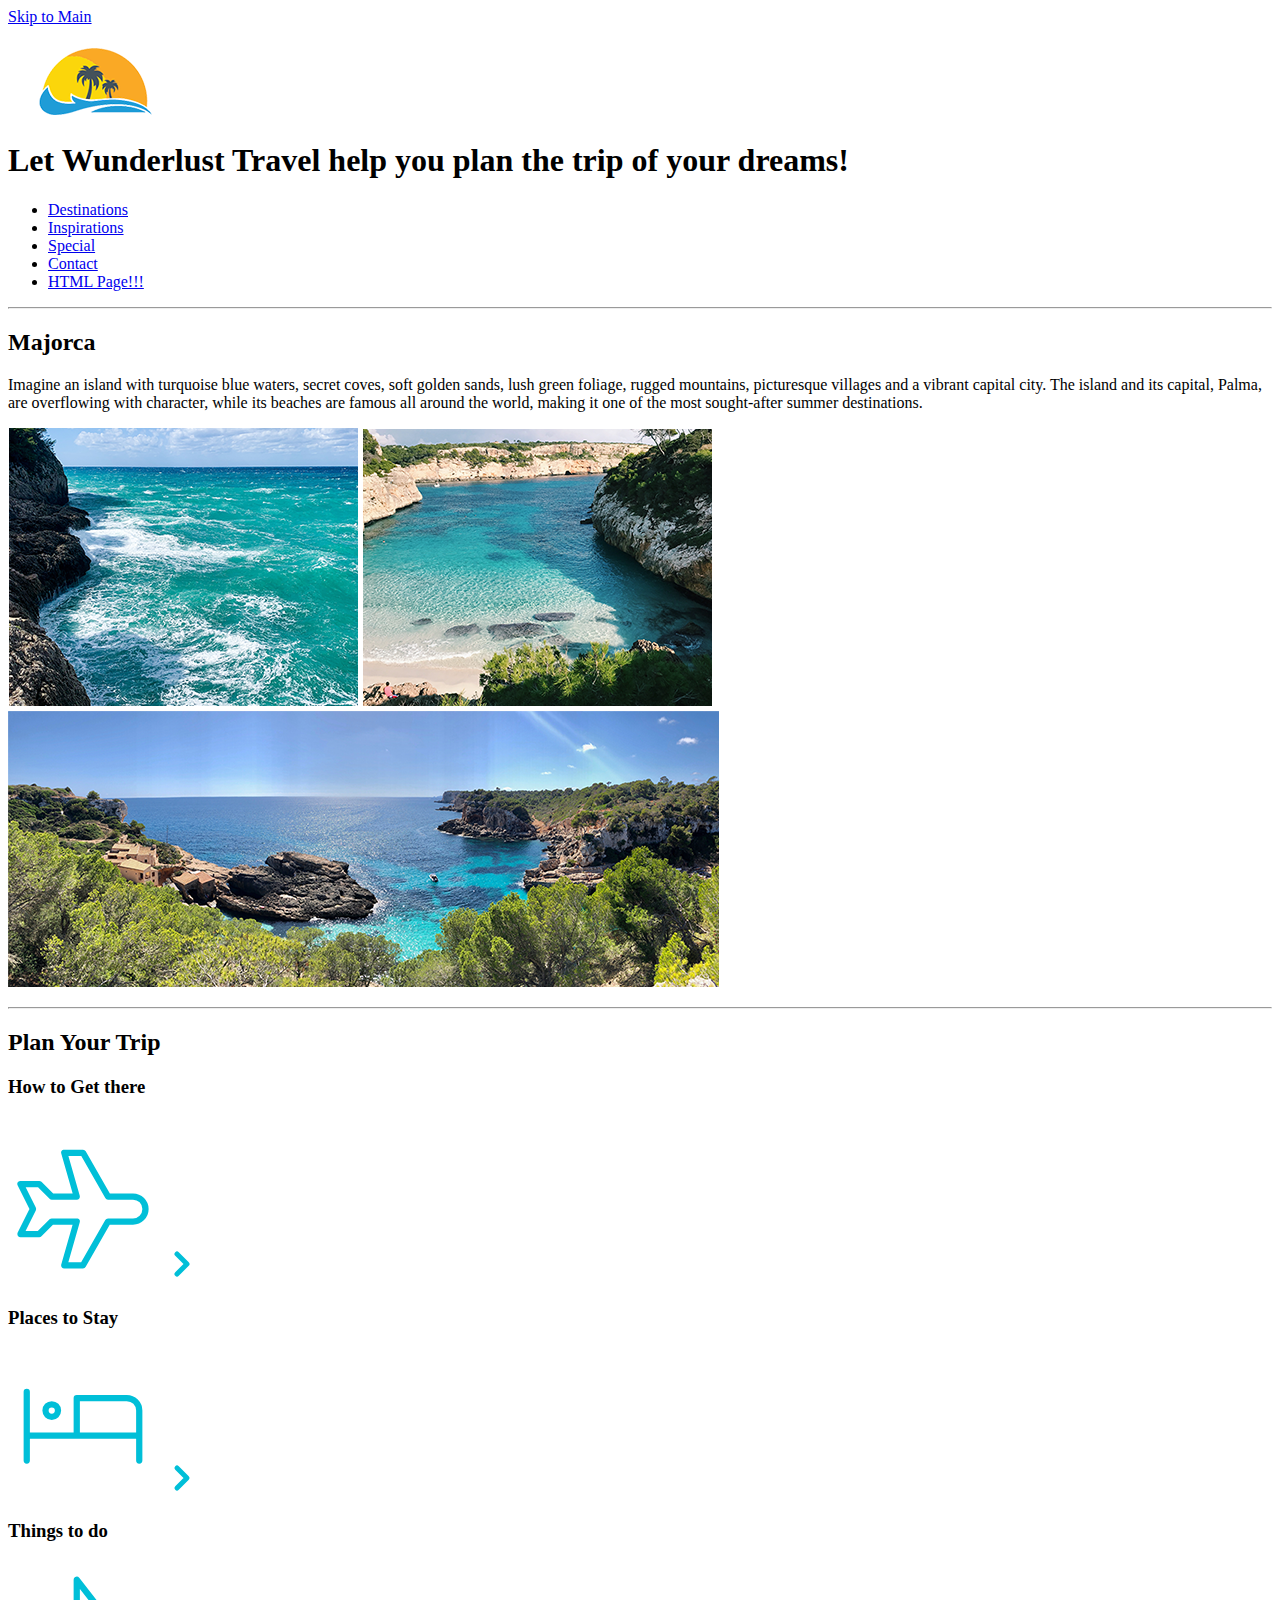
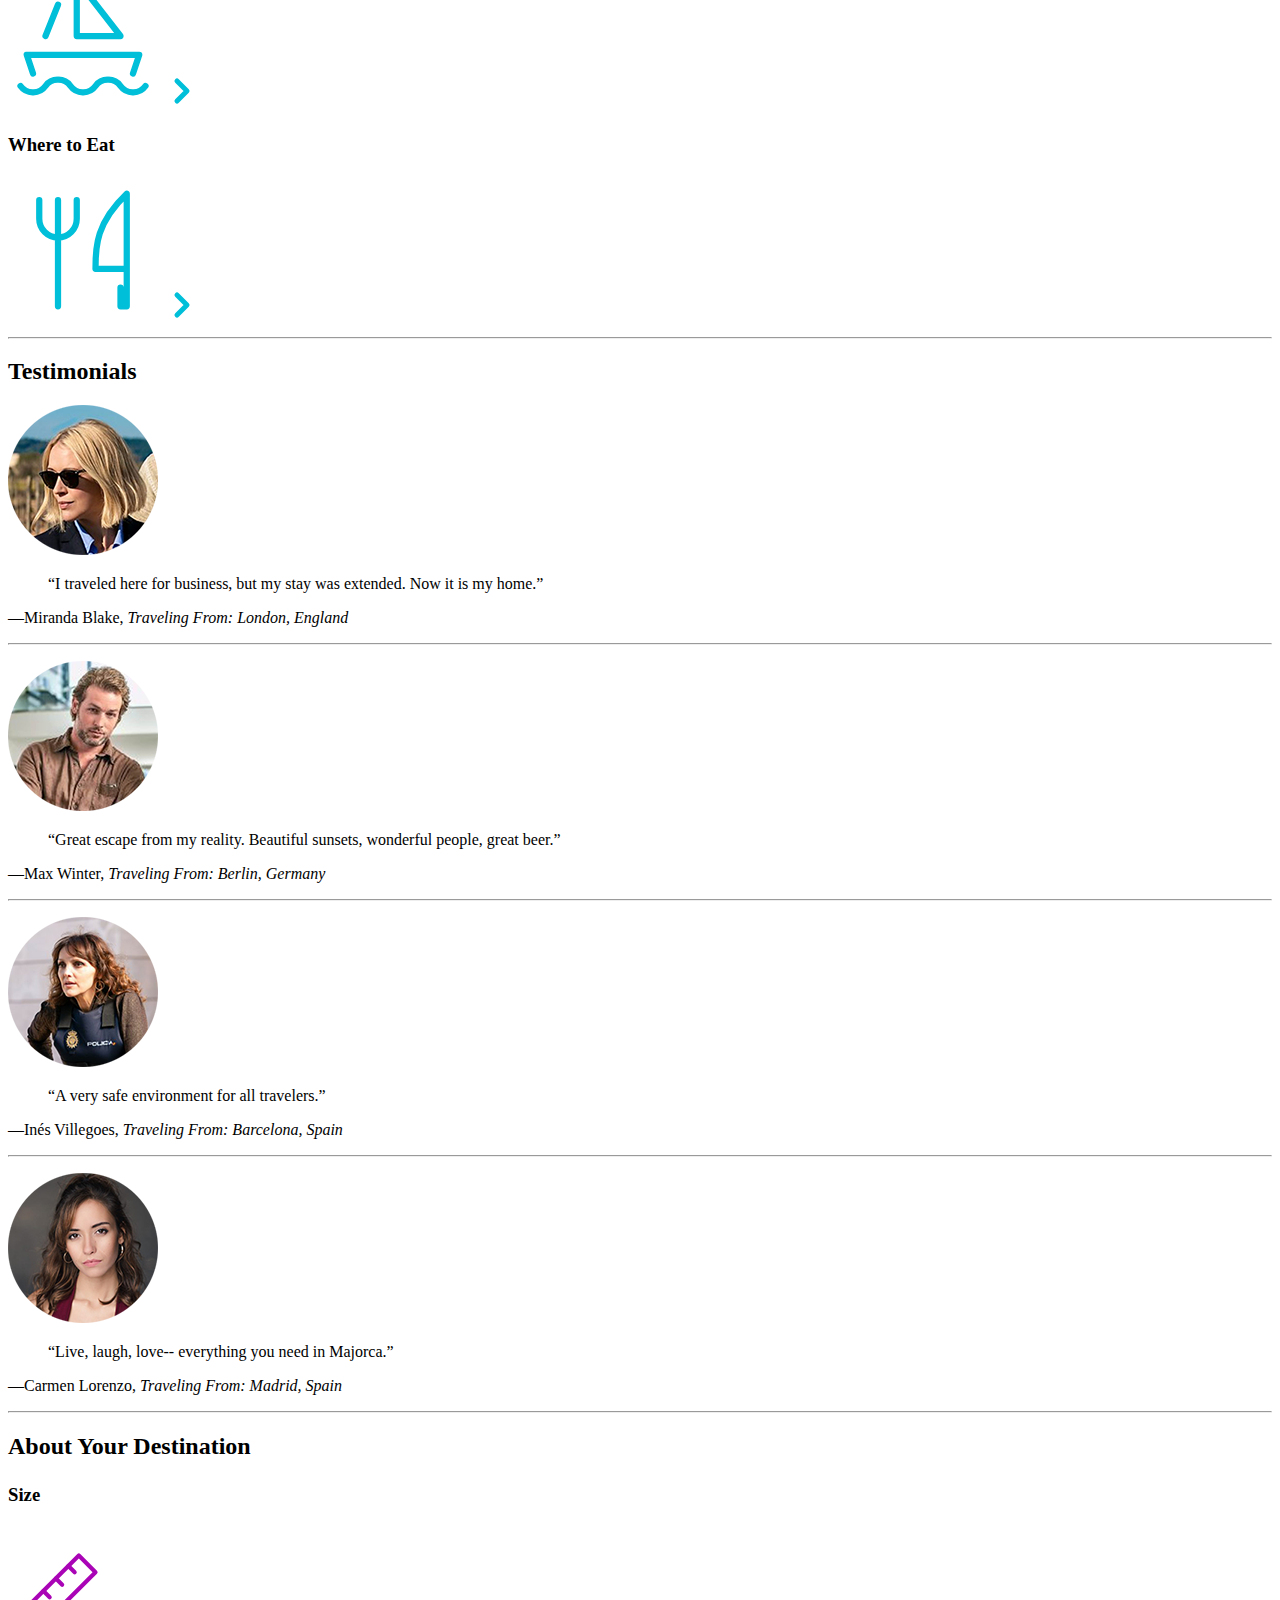
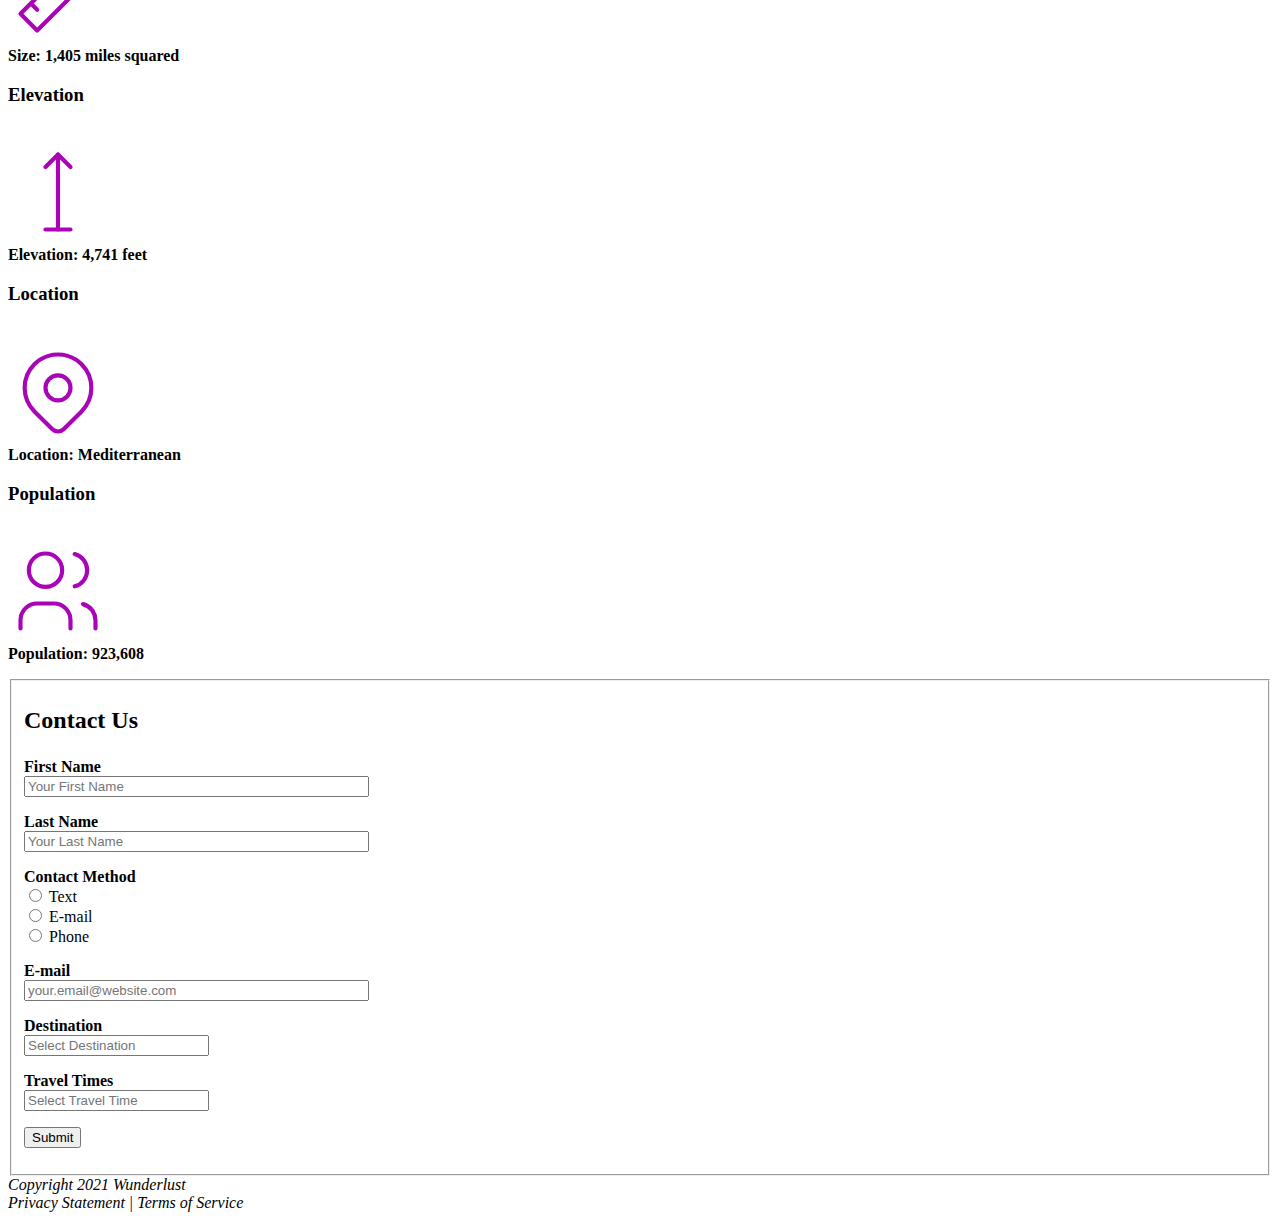
<file: index.html>
<!DOCTYPE html>
<head>
    <meta charset="utf-8">
    <meta name="viewport" content="width=device-width">
    <title>Wunderlust Travel </title>
    <html lang="en">
</head>
  <body>
    <a href="#maincontent">Skip to Main</a>
    <br>
    <p>
        <picture> 
            <source media="(max-width: 320px)" srcset="images/logo-S.png" />
            <source media="(min-width: 780px)" srcset="images/logo-M.png" />
            <source media="(min-width: 1024px)" srcset="images/logo-L.png" />
             <img src="images/logo-L.png" alt="Wunderlust logo" />
         </picture>
        </p>

    <div class="container">
      <h1>Let Wunderlust Travel help you plan the trip of your dreams!</h1>
   <nav class="menu">
       <ul>
       <li class "menu">
  <a href="#" class="menu">Destinations</a></li>
   <li class "menu"><a href="#">Inspirations</a></li>
   <li class "menu"><a href="#">Special</a></li>
   <li class "menu"><a href="#">Contact</a></li>
   <li><a href="wunderlust-majorca.html">HTML Page!!!</a></li>
    </ul>
  </nav>
      </div>
      <hr>
      <p>
  <main><main id="maincontent"></main><h2>Majorca</h2>
  Imagine an island with turquoise blue waters, secret coves, soft golden sands, lush green foliage, rugged mountains, picturesque villages and a vibrant capital city. The island and its capital, Palma, are overflowing with character, while its beaches are famous all around the world, making it one of the most sought-after summer destinations.
  <p>
    <picture> 
        <source media="(max-width: 320px)" srcset="images/majorca-waves-S.png" />
        <source media="(min-width: 780px)" srcset="images/majorca-waves-M.png" />
        <source media="(min-width: 1024px)" srcset="images/majorca-waves-L.png" />
        <img src="images/majorca-waves-L.png" alt="Waves in the ocean in Majorca, Spain" />
     </picture>
  
     <picture> 
        <source media="(max-width: 320px)" srcset="images/majorca-beach-S.png" />
        <source media="(min-width: 780px)" srcset="images/majorca-beach-M.png" />
        <source media="(min-width: 1024px)" srcset="images/majorca-beach-L.png" />
         <img src="images/majorca-beach-L.png" alt="A beach in Majorca, Spain" />
     </picture>

     <picture> 
        <source media="(max-width: 320px)" srcset="images/majorca-cove-S.png" />
        <source media="(min-width: 780px)" srcset="images/majorca-cove-M.png" />
        <source media="(min-width: 1024px)" srcset="images/majorca-cove-L.png" />
         <img src="images/majorca-cove-L.png" alt="An ocean cove in Majorca, Spain" />
     </picture>
    </P>
  <hr>
  <p>
    <article><h2>Plan Your Trip</h2>
    </p>
    <p>
      <h3>How to Get there</h3>
      <br>
 <svg xmlns="http://www.w3.org/2000/svg" class="icon icon-tabler icon-tabler-plane" width="150" height="150" viewBox="0 0 24 24" stroke-width="1" stroke="#00bfd8" fill="none" stroke-linecap="round" stroke-linejoin="round">
    <path stroke="none" d="M0 0h24v24H0z" fill="none"/>
    <path d="M16 10h4a2 2 0 0 1 0 4h-4l-4 7h-3l2 -7h-4l-2 2h-3l2 -4l-2 -4h3l2 2h4l-2 -7h3z" />
      </svg>
      <title>Search for flights</title><a href="#"><svg xmlns="http://www.w3.org/2000/svg" class="icon icon-tabler icon-tabler-chevron-right" width="40" height="40" viewBox="0 0 24 24" stroke-width="3" stroke="#00bfd8" fill="none" stroke-linecap="round" stroke-linejoin="round">
    <path stroke="none" d="M0 0h24v24H0z" fill="none"/>
    <polyline points="9 6 15 12 9 18" />
  </svg></a>
 <h3> Places to Stay</h3>
 <svg xmlns="http://www.w3.org/2000/svg" class="icon icon-tabler icon-tabler-bed" width="150" height="150" viewBox="0 0 24 24" stroke-width="1" stroke="#00bfd8" fill="none" stroke-linecap="round" stroke-linejoin="round">
    <path stroke="none" d="M0 0h24v24H0z" fill="none"/>
    <path d="M3 7v11m0 -4h18m0 4v-8a2 2 0 0 0 -2 -2h-8v6" />
    <circle cx="7" cy="10" r="1" />
  </svg></a>
  <title>Search for Hotels</title><a href="#"><svg xmlns="http://www.w3.org/2000/svg" class="icon icon-tabler icon-tabler-chevron-right" width="40" height="40" viewBox="0 0 24 24" stroke-width="3" stroke="#00bfd8" fill="none" stroke-linecap="round" stroke-linejoin="round">
    <path stroke="none" d="M0 0h24v24H0z" fill="none"/>
    <polyline points="9 6 15 12 9 18" />
  </svg></a>
<br>
  <h3>Things to do</h3>
  <svg xmlns="http://www.w3.org/2000/svg" class="icon icon-tabler icon-tabler-sailboat" width="150" height="150" viewBox="0 0 24 24" stroke-width="1" stroke="#00bfd8" fill="none" stroke-linecap="round" stroke-linejoin="round">
    <path stroke="none" d="M0 0h24v24H0z" fill="none"/>
    <path d="M2 20a2.4 2.4 0 0 0 2 1a2.4 2.4 0 0 0 2 -1a2.4 2.4 0 0 1 2 -1a2.4 2.4 0 0 1 2 1a2.4 2.4 0 0 0 2 1a2.4 2.4 0 0 0 2 -1a2.4 2.4 0 0 1 2 -1a2.4 2.4 0 0 1 2 1a2.4 2.4 0 0 0 2 1a2.4 2.4 0 0 0 2 -1" />
    <path d="M4 18l-1 -3h18l-1 3" />
    <path d="M11 12h7l-7 -9v9" />
    <line x1="8" y1="7" x2="6" y2="12" />
  </svg></a>
  
<title>Search for Activities</title><a href="#"><svg xmlns="http://www.w3.org/2000/svg" class="icon icon-tabler icon-tabler-chevron-right" width="40" height="40" viewBox="0 0 24 24" stroke-width="3" stroke="#00bfd8" fill="none" stroke-linecap="round" stroke-linejoin="round">
    <path stroke="none" d="M0 0h24v24H0z" fill="none"/>
    <polyline points="9 6 15 12 9 18" /></svg></a>
  </svg>
 <br> 
 <h3>Where to Eat</h3>
 <svg xmlns="http://www.w3.org/2000/svg" class="icon icon-tabler icon-tabler-tools-kitchen-2" width="150" height="150" viewBox="0 0 24 24" stroke-width="1" stroke="#00bfd8" fill="none" stroke-linecap="round" stroke-linejoin="round">
    <path stroke="none" d="M0 0h24v24H0z" fill="none"/>
    <path d="M19 3v12h-5c-.023 -3.681 .184 -7.406 5 -12zm0 12v6h-1v-3m-10 -14v17m-3 -17v3a3 3 0 1 0 6 0v-3" />
  </svg></a>
  <title>Search for Restaurants</title><a href="#"><svg xmlns="http://www.w3.org/2000/svg" class="icon icon-tabler icon-tabler-chevron-right" width="40" height="40" viewBox="0 0 24 24" stroke-width="3" stroke="#00bfd8" fill="none" stroke-linecap="round" stroke-linejoin="round">
    <path stroke="none" d="M0 0h24v24H0z" fill="none"/>
    <polyline points="9 6 15 12 9 18" />
  </svg></a>
</article>
  <hr>
  <p>
  <article> <h2>Testimonials</h2></p>
    <picture> 
        <source media="(max-width: 320px)" srcset="images/miranda-blake-S.png" />
        <source media="(min-width: 780px)" srcset="images/miranda-blake-M.png" />
        <source media="(min-width: 1024px)" srcset="images/miranda-blake-L.png" />
         <img src="images/miranda-blake-S.png" alt="Photo of Miranda Blake" />
         </picture>
         <br>
         <div>
    <blockquote>
      <p>“I traveled here for business, but my stay was extended. Now it is my home.”</p>
    </blockquote>
    <p>—Miranda Blake, <i>Traveling From: London, England</i></p>
  </div>
  </P>
<hr>
  <p>    
    <picture> 
    <source media="(max-width: 320px)" srcset="images/max-winter-S.png" />
    <source media="(min-width: 780px)" srcset="images/max-winter-M.png" />
    <source media="(min-width: 1024px)" srcset="images/max-winter-L.png" />
     <img src="images/max-winter-S.png" alt="Photo of Max Winter" />
     </picture>
  <div>
    <blockquote>
      <p>“Great escape from my reality. Beautiful sunsets, wonderful people, great beer.”</p>
    </blockquote>
    <p>—Max Winter, <i>Traveling From: Berlin, Germany</i></p>
  </div>
  </p>
  <hr>
  <p>
    <picture> 
        <source media="(max-width: 320px)" srcset="images/ines-villegoes-S.png" />
        <source media="(min-width: 780px)" srcset="images/ines-villegoes-M.png" />
        <source media="(min-width: 1024px)" srcset="images/ines-villegoes-L.png" />
         <img src="images/ines-villegoes-S.png" alt="Photo of Ines Villegoes" />
         </picture>
  <div>
    <blockquote>
      <p>“A very safe environment for all travelers.”</p>
    </blockquote>
    <p>—Inés Villegoes, <i>Traveling From: Barcelona, Spain</i></p>
  </div>
  </p>
<hr>
  <p>
    <picture> 
        <source media="(max-width: 320px)" srcset="images/carmen-lorenzo-S.png" />
        <source media="(min-width: 780px)" srcset="images/carmen-lorenzo-M.png" />
        <source media="(min-width: 1024px)" srcset="images/carmen-lorenzo-L.png" />
         <img src="images/carmen-lorenzo-S.png" alt="Photo of Carmen Lorenzo" />
         </picture>
  <div>
    <blockquote>
      <p>“Live, laugh, love-- everything you need in Majorca.”</p>
    </blockquote>
    <p>—Carmen Lorenzo, <i>Traveling From: Madrid, Spain</i></p>
  </div>
  </p></article>
  
  <hr>
  
  <p>
  <article><h2>About Your Destination</p></h2>

  <p><h3>Size</h3>
  <br>
  <svg xmlns="http://www.w3.org/2000/svg" class="icon icon-tabler icon-tabler-ruler-2" width="100" height="100" viewBox="0 0 24 24" stroke-width="1" stroke="#a905b6" fill="none" stroke-linecap="round" stroke-linejoin="round">
    <path stroke="none" d="M0 0h24v24H0z" fill="none"/>
    <path d="M17 3l4 4l-14 14l-4 -4z" />
    <path d="M16 7l-1.5 -1.5" />
    <path d="M13 10l-1.5 -1.5" />
    <path d="M10 13l-1.5 -1.5" />
    <path d="M7 16l-1.5 -1.5" />
    </svg>
  <br>
    <b>Size: 1,405 miles squared</b></p>
 
  <p><h3>Elevation</h3><br>
  <svg xmlns="http://www.w3.org/2000/svg" class="icon icon-tabler icon-tabler-arrow-top-bar" width="100" height="100" viewBox="0 0 24 24" stroke-width="1" stroke="#a905b6" fill="none" stroke-linecap="round" stroke-linejoin="round">
    <path stroke="none" d="M0 0h24v24H0z" fill="none"/>
    <line x1="12" y1="21" x2="12" y2="3" />
    <path d="M15 6l-3 -3l-3 3" />
    <line x1="9" y1="21" x2="15" y2="21" />
  </svg>
  <br>
    <b>Elevation: 4,741 feet</b></p>
 
  <p><h3>Location</h3><br>
  <svg xmlns="http://www.w3.org/2000/svg" class="icon icon-tabler icon-tabler-map-pin" width="100" height="100" viewBox="0 0 24 24" stroke-width="1" stroke="#a905b6" fill="none" stroke-linecap="round" stroke-linejoin="round">
    <path stroke="none" d="M0 0h24v24H0z" fill="none"/>
    <circle cx="12" cy="11" r="3" />
    <path d="M17.657 16.657l-4.243 4.243a2 2 0 0 1 -2.827 0l-4.244 -4.243a8 8 0 1 1 11.314 0z" />
  </svg>
    <br>
    <b>Location: Mediterranean</b></p> 

  <p><h3>Population</h3>
    <br>
  <svg xmlns="http://www.w3.org/2000/svg" class="icon icon-tabler icon-tabler-users" width="100" height="100" viewBox="0 0 24 24" stroke-width="1" stroke="#a905b6" fill="none" stroke-linecap="round" stroke-linejoin="round">
    <path stroke="none" d="M0 0h24v24H0z" fill="none"/>
    <circle cx="9" cy="7" r="4" />
    <path d="M3 21v-2a4 4 0 0 1 4 -4h4a4 4 0 0 1 4 4v2" />
    <path d="M16 3.13a4 4 0 0 1 0 7.75" />
    <path d="M21 21v-2a4 4 0 0 0 -3 -3.85" />
  </svg>
    <br>
    <b>Population: 923,608</b></p>
</article>
  
  <p>
  <fieldset><h2>Contact Us</p></h2>
  <form><label for="firstname" maxlength="40" size="40"><b>First Name</b></label><br>
               <input type="text" maxlength="40" size="40" placeholder="Your First Name" />
                   </div>         
  </p>
  <p><label for="lastname" maxlength="40" size="40"><b>Last Name</b></label><br>
               <input type="text" maxlength="40" size="40" placeholder="Your Last Name" />
  </div> </p>
  <label for="contact" maxlength="40" size="40"><b>Contact Method</b></label><br>
   <div>
   <input type="radio" id="texting" name="texting" value="t" />
    <label for="tel">Text</label>
     </div>
   <div>
   <input type="radio" id="Email" name="email" value="e" />
  <label for="email">E-mail</label>
    </div>
  <div>
   <input type="radio" id="phone" name="phone" value="p" />
  <label for="phone">Phone</label>
    </div>
  </p>
                 <p>
  <p><label for="email" maxlength="40" size="40"><b>E-mail</b></label><br>
               <input type="text" maxlength="40" size="40" placeholder="your.email@website.com" />
                   </div>         
  </p>
  <p><label for="traveldestinations"><b>Destination</b>
    </label>
    <br>
   <input id="traveldestination" name="traveldestination" type="text" list="cities" placeholder="Select Destination" />
   <datalist id="cities">
  <select>
  <option value="Barcelona"></option>
    <option value="Granada"></option>
    <option value="Ibiza"></option>
    <option value="Madrid"></option>
    <option value="Majorca"></option>
    <option value="Seville"></option>
    <option value="Tenerife"></option>
    <option value="Valencia"></option>
     </select>
           
               </p>
  <p>
    <label for="traveltimes"><b>Travel Times</b>
    </label>
    <br>
   <input id="traveltimes" name="traveltimes" type="text" list="seasons" placeholder="Select Travel Time" />
   <datalist id="seasons">
  <select>
  <option value="Fall">
    </option>
    <option value="Winter"></option>
    <option value="Spring"></option>
    <option value="Summer"></option>
    <option value="Flexible"></option>
     </select>   </form>    
               </p>
  <p><input type="submit" value="Submit" /></p>
    
  </fieldset></main>
  
  <footer><i>Copyright 2021 Wunderlust<br>
    Privacy Statement | Terms of Service</i></footer>
</file>
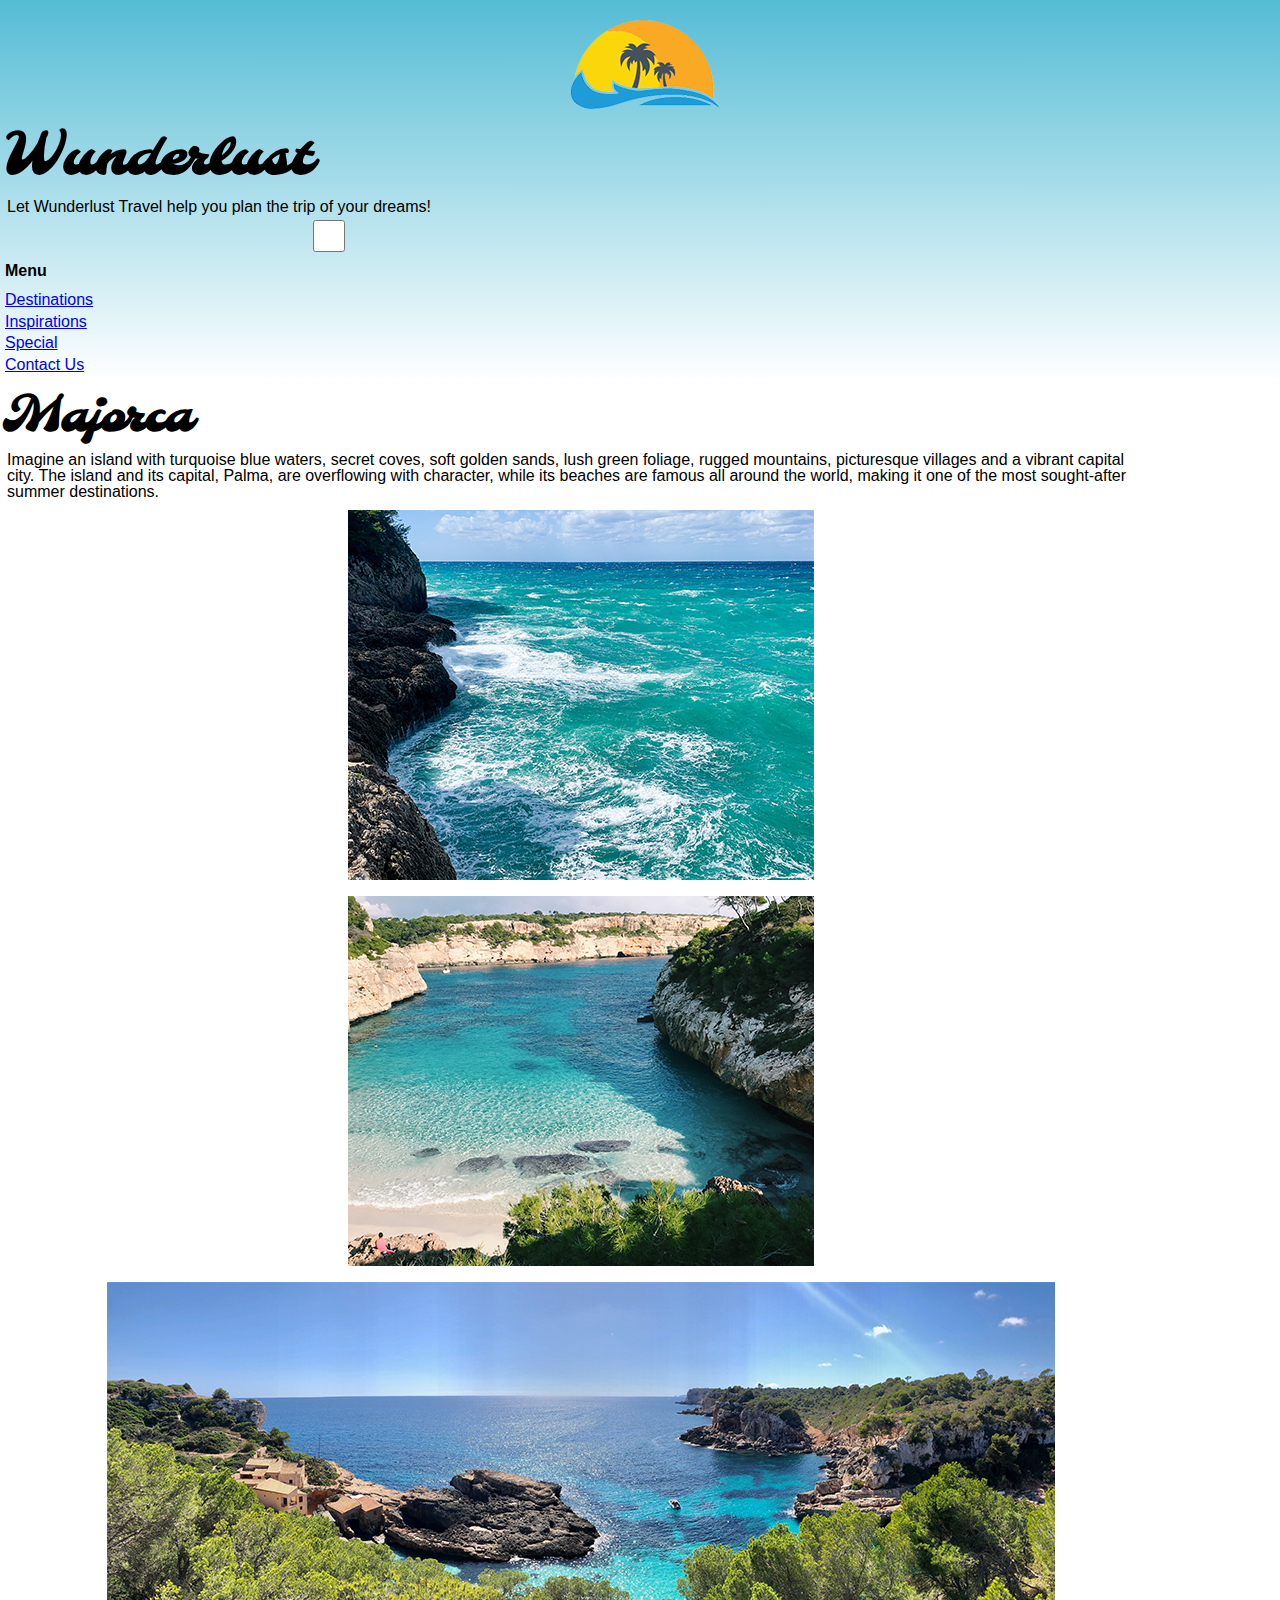
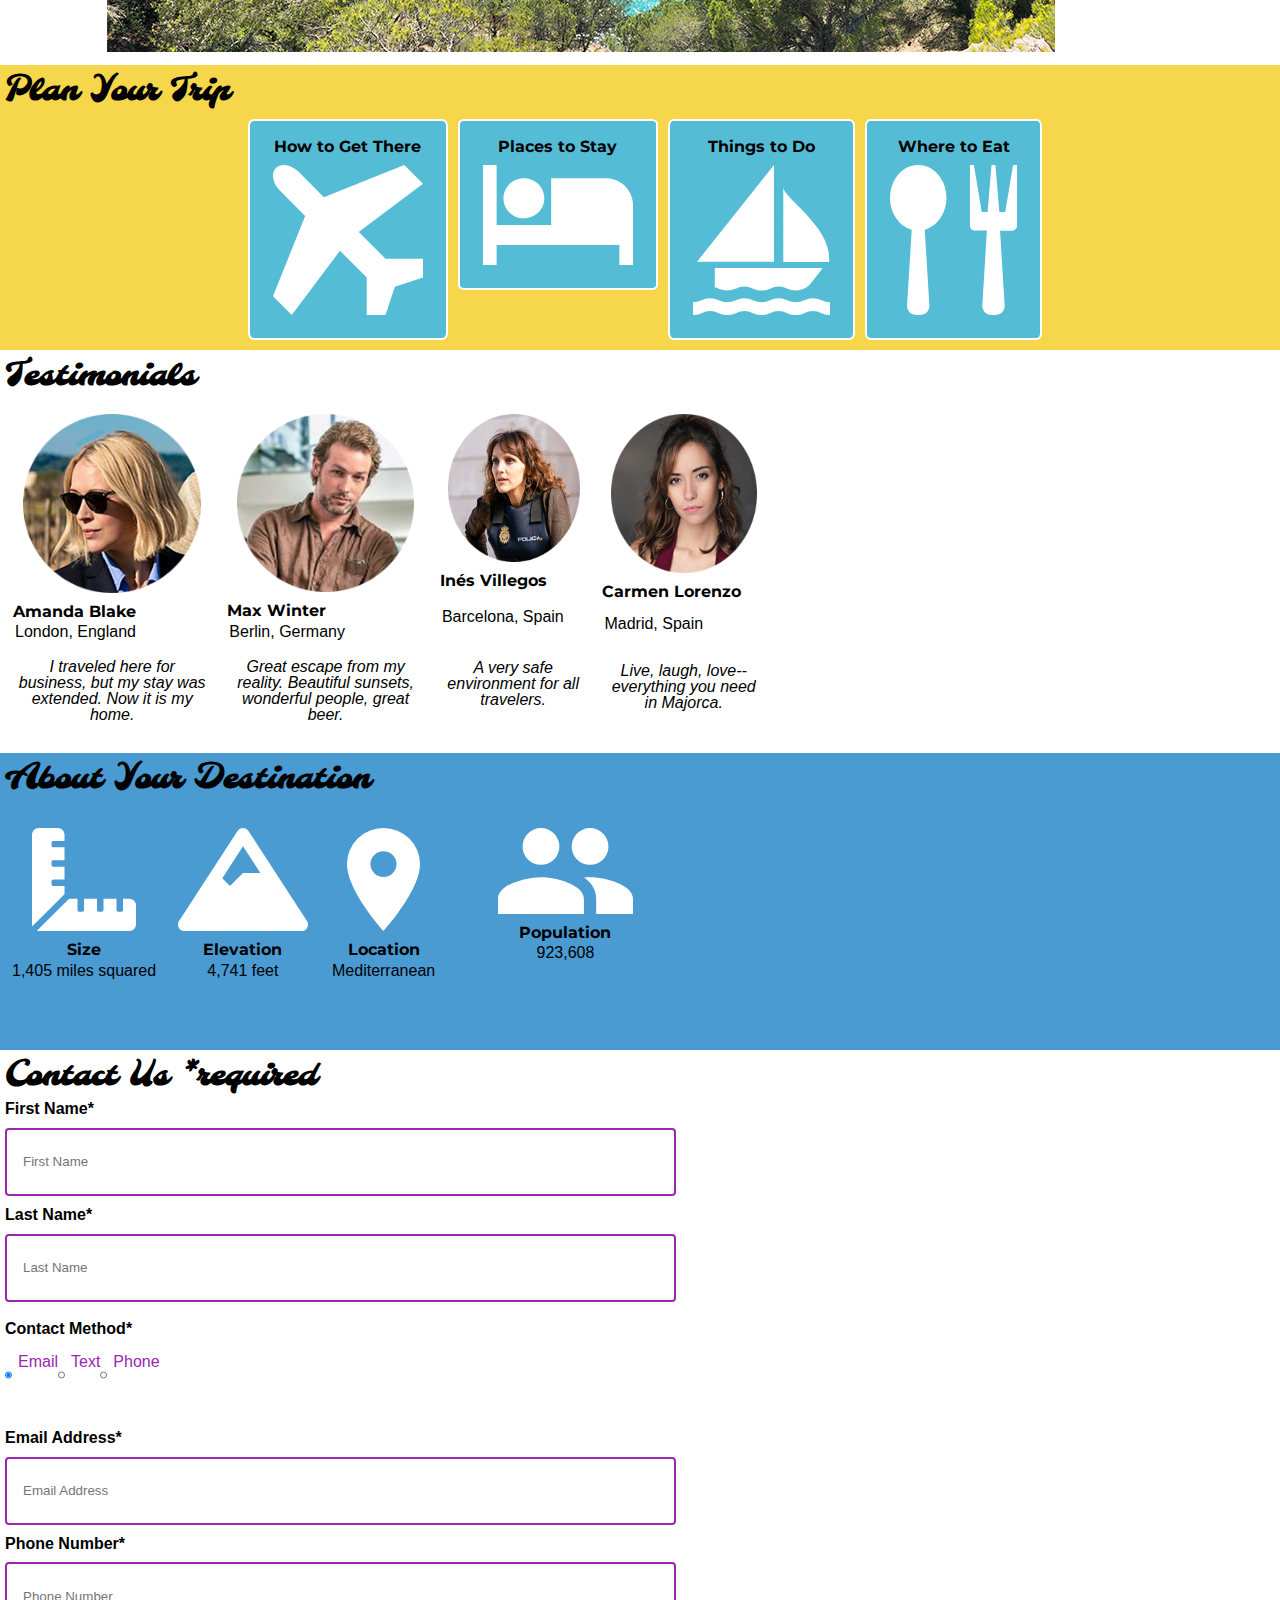
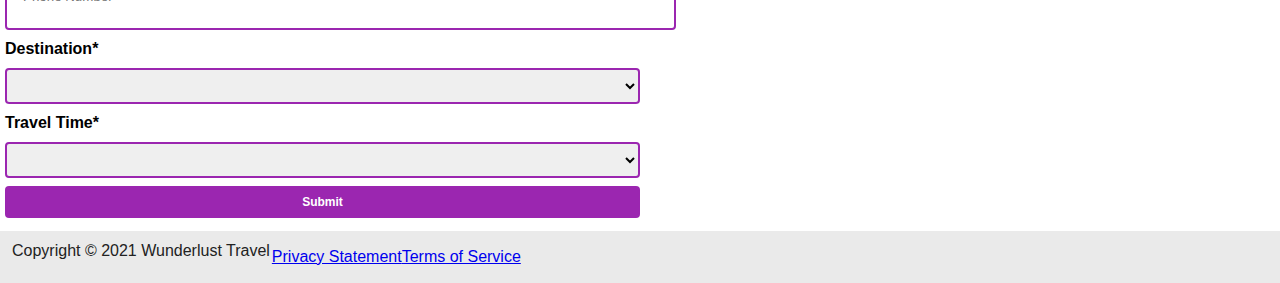
<file: wunderlust-majorca.html>
<!DOCTYPE html>
<html lang="en">
    <head>
        <meta charset="utf-8">
        <meta name="viewport" content="width=device-width, initial-scale=1">
        <meta name="author" content="Jessica Barnett, Christina Carrasquilla">
        <meta name="description" content="Let Wunderlust Travel take you to beautiful Majorca this year! Majorca is a beautiful island and offers beauty and fun to its visitors">
        <meta name="keywords" content="travel, majorca, beach, island, vacation, destination, getaway, restaurants in majorca, entertainment in majorca, testimonials from visitors">
        <title>Wunderlust Travel</title>
        <meta name="robots" content="index,follow">

        <!-- ~~~~~~~~~~ TWITTER CARD TAGS ~~~~~~~~~~ -->
        <meta name="twitter:card" content="summary_large_image">
        <meta name="twitter:site" content="@wunderlusttravel">
        <meta name="twitter:creator" content="@wunderlusttravel">
        <meta name="twitter:title" content="Wunderlust Travel: Majorca">
        <meta name="twitter:description" content="Let Wunderlust Travel take you to beautiful Majorca this year! Majorca is a beautiful island and offers beauty and fun to its visitors">
        <meta name="twitter:image" content="https://wunderlusttravel.com/images/majorca-cove.png">

        <!-- ~~~~~~~~~~ OPEN GRAPH META TAGS ~~~~~~~~~~ -->
        <meta property="og:title" content="See Majorca with Wunderlust Travel">
        <meta property="og:type" content="website">
        <meta property="og:image" content="https://wunderlusttravel.com/images/majorca-cove.png">
        <meta property="og:url" content="https://wunderlusttravel.com/majorca">
        <meta property="og:description" content="Let Wunderlust Travel take you to beautiful Majorca this year! Majorca is a beautiful island and offers beauty and fun to its visitors">
        <!-- ~~~~~~~~~~FAVICON ~~~~~~~~~~ -->
        <link rel="shortcut icon" href="images/favicon.png">

        <!-- ~~~~~~~~~~ GOOGLE FONTS ~~~~~~~~~~ -->
        <link rel="preconnect" href="https://fonts.googleapis.com">
        <link rel="preconnect" href="https://fonts.gstatic.com" crossorigin>
        <link href="https://fonts.googleapis.com/css2?family=Molle:ital@1&family=Montserrat:wght@400;600&display=swap" rel="stylesheet">
        <link href="styles.css" rel="stylesheet">
    </head>
    <body>
        <a id="skip" href="#main-content">Skip to Main Content</a>
        <!-- styling skip links: https://webaim.org/techniques/css/invisiblecontent/ -->
        <header>
            <a href="index.html" id="logo"><img src="images/logo.png" alt="The Wunderlust logo shows blue waves and the outline of two palm trees against an orange sun"></a>
            <h1>Wunderlust</h1>
			<p>Let Wunderlust Travel help you plan the trip of your dreams!</p>			
            <nav>
                <div id="menu-toggle">
                    <!-- responsive menu code from (with changes made to match mockups): https://css-tricks.com/three-css-alternatives-to-javascript-navigation/ -->
                    <h2 class="sr-only">Main Navigation</h2>
                    <!-- hidden but accessible headings from: https://webaim.org/techniques/css/invisiblecontent/ -->
                    <input name="toggle" id="toggle" type="checkbox">
                    <label for="toggle">Menu</label>
                    <ul>
                        <li class="active"><a href="#">Destinations</a></li>
                        <li><a href="#">Inspirations</a></li>
                        <li><a href="#">Special</a></li>
                        <li><a href="#">Contact Us</a></li>
                    </ul>
                </div>
            </nav>
        </header>
        <main id="main-content">
            <article>
                <div id="intro">  
                    <h2>Majorca</h2>
                    <p>Imagine an island with turquoise blue waters, secret coves, soft golden sands, lush green foliage, rugged mountains, picturesque villages and a vibrant capital city. The island and its capital, Palma, are overflowing with character, while its beaches are famous all around the world, making it one of the most sought-after summer destinations.</p>
                    <div id="img-grid">
                        <img src="images/majorca-waves.png" alt="Turquoise blue waters with white wave caps crashing against a rock cliff">
                        <img src="images/majorca-beach.png" alt="A calm cove with turquoise waters calmly lapping at a light sand beach">
                        <picture>
                            <source srcset="images/majorca-cove-small.png"
                                media="(max-width: 500px)">
                            <img src="images/majorca-cove.png" alt="Deep blue water leading to the horizon with the island and trees in the foreground">
                        </picture>
                    </div>
                </div>  
                <section id="plan">
                    <h3>Plan Your Trip</h3>
                    <div>
                        <section>
                            <h4>How to Get There</h4>
                            <a href="#" title="Search for flights">
                                <img src="images/get.svg" alt="airplane icon">
                            </a>
                        </section>      
                        <section>
                            <h4>Places to Stay</h4>
                            <a href="#" title="Search for hotels">
                                <img src="images/stay.svg" alt="bed icon">
                            </a>
                        </section>
                        <section>
                            <h4>Things to Do</h4>
                            <a href="#" title="Search for Activities">
                                <img src="images/do.svg" alt="sailboat icon">
                            </a>                     
                        </section>    
                        <section>
                            <h4>Where to Eat</h4>
                            <a href="#" title="Search for Restaurants">
                                <img src="images/eat.svg" alt="fork and spoon icon">                         
                            </a>
                        </section>
                    </div>   
                </section>
                <section id="testimonials">
                    <h3>Testimonials</h3>
                    <div>
                        <section>
                            <img src="images/miranda-blake.png" alt="Miranda Blake has a blonde bob and is wearing dark sunglasses">
                            <h4>Amanda Blake</h4>
                            <p>London, England</p>
                            <q>I traveled here for business, but my stay was extended. Now it is my home.</q>
                        </section>
                        <section>
                            <img src="images/max-winter.png" alt="Max Winter has dark blonde hair and a trimmed beard and mustache">
                            <h4>Max Winter</h4>
                            <p>Berlin, Germany</p>
                            <q>Great escape from my reality. Beautiful sunsets, wonderful people, great beer.</q>
                        </section>
                        <section>
                            <img src="images/ines-villegoes.png" alt="Ines Villegos has shoulder-length, wavy, brown hair and is wearing a brown sweater"> 
                            <h4>Inés Villegos</h4> 
                            <p>Barcelona, Spain</p>
                            <q>A very safe environment for all travelers.</q>
                        </section>
                        <section>
                            <img src="images/carmen-lorenzo.png" alt="Carmen Lorenzo has long, dark brown hair and is wearing gold hoop earrings">
                            <h4>Carmen Lorenzo</h4> 
                            <p>Madrid, Spain</p>
                            <q>Live, laugh, love-- everything you need in Majorca.</q>
                        </section>
                    </div>
                </section>
                <section id="about">
                    <h3>About Your Destination</h3>
                    <div>
                        <section>
                            <img src="images/size.svg" alt="ruler icon">
                            <h4>Size</h4> 
                            <p>1,405 miles squared</p>
                        </section>
                        <section>
                            <img src="images/elevation.svg" alt="mountain icon">
                            <h4>Elevation</h4> 
                            <p>4,741 feet</p>
                        </section>
                        <section>
                            <img src="images/location.svg" alt="location pin icon">
                            <h4>Location</h4> 
                            <p>Mediterranean</p>
                        </section>
                        <section>
                            <img src="images/population.svg" alt="people icon">
                            <h4>Population</h4>
                            <p>923,608</p>
                        </section>
                    </div>  
                </section>
                <section id="contact">
                    <h3>Contact Us <span class="form-required">*required</span></h3>
                    <form method="post" action="https://wp.zybooks.com/form-viewer.php">
                        <div id="names">
                            <label for="fName">First Name<span class="required">*</span></label>
                            <input type="text" name="fName" id="fName" autocomplete="given-name" placeholder="First Name" required>
                            <!-- custom input styles from https://moderncss.dev/custom-css-styles-for-form-inputs-and-textareas/ -->
                            <label for="lName">Last Name<span class="required">*</span></label>
                            <input type="text" name="lName" id="lName" autocomplete="family-name" placeholder="Last Name" required>
                        </div>
                        <div id="nums">
                            <fieldset>
                                <legend>Contact Method<span class="required">*</span></legend>
                                <!-- custom radio button styles from https://moderncss.dev/pure-css-custom-styled-radio-buttons/ -->
                                <label for="prefEmail">
                                    <span class="radio-input">
                                        <input type="radio" name="contactPref" id="prefEmail" required checked>
                                        <span class="radio-control"></span>
                                    </span>
                                    <span class="radio-label">Email</span>
                                </label>
                                <label for="prefText">
                                    <span class="radio-input">
                                        <input type="radio" name="contactPref" id="prefText">
                                        <span class="radio-control"></span>
                                    </span>
                                    <span class="radio-label">Text</span>
                                </label>
                                <label for="prefPhone">
                                    <span class="radio-input">
                                        <input type="radio" name="contactPref" id="prefPhone">
                                        <span class="radio-control"></span>
                                    </span>
                                    <span class="radio-label">Phone</span>
                                </label>
                            </fieldset>
                            <label for="email">Email Address<span class="required">*</span></label>
                            <input type="email" name="email" id="email" autocomplete="email" placeholder="Email Address" required>
                            <label for="phone">Phone Number<span class="required">*</span></label>
                            <input type="tel" name="phone" id="phone" autocomplete="tel" placeholder="Phone Number" required>
                        </div>
                        <div id="selects">
                            <!-- custom select styles from: https://moderncss.dev/custom-select-styles-with-pure-css/ -->
                            <label for="destination">Destination<span class="required">*</span></label>
                            <div class="custom-select">
                                <select name="destination" id="destination" required>
                                    <option value="" disabled selected>Choose an Option</option>
                                    <option value="barcelona">Barcelona</option>
                                    <option value="granada">Granada</option>
                                    <option value="ibiza">Ibiza</option>
                                    <option value="madrid">Madrid</option>
                                    <option value="majora">Majora</option>
                                    <option value="seville">Seville</option>
                                    <option value="tenerife">Tenerife</option>
                                    <option value="valencia">Valencia</option>
                                </select>
                                <span class="focus"></span>
                            </div>  
                            <label for="travelTime">Travel Time<span class="required">*</span></label>
                            <div class="custom-select">
                                <select name="travelTime" id="travelTime" required>
                                    <option value="" disabled selected>Choose an Option</option>
                                    <option value="fall">Fall</option>
                                    <option value="winter">Winter</option>
                                    <option value="spring">Spring</option>
                                    <option value="summer">Summer</option>
                                    <option value="flexible">Flexible</option>
                                </select>
                                <span class="focus"></span>
                            </div> 
                            <input type="submit" name="mySubmit" id="mySubmit" value="Submit">
                        </div>
                    </form>
                </section>
            </article>
        </main>
        <footer>
            <p>Copyright &copy; 2021 Wunderlust Travel</p>
            <a href="#">Privacy Statement</a>
            <a href="#">Terms of Service</a>
        </footer>
    </body>
</html>
</file>
<file: styles.css>
/* Doralee Mendez */

/* http://meyerweb.com/eric/tools/css/reset/ 
   v2.0 | 20110126
   License: none (public domain)
*/

html, body, div, span, applet, object, iframe,
h1, h2, h3, h4, h5, h6, p, blockquote, pre,
a, abbr, acronym, address, big, cite, code,
del, dfn, em, img, ins, kbd, q, s, samp,
small, strike, strong, sub, sup, tt, var,
b, u, i, center,
dl, dt, dd, ol, ul, li,
fieldset, form, label, legend,
table, caption, tbody, tfoot, thead, tr, th, td,
article, aside, canvas, details, embed, 
figure, figcaption, footer, header, hgroup, 
menu, nav, output, ruby, section, summary,
time, mark, audio, video {
	margin: 0;
	padding: 0;
	border: 0;
	font-size: 100%;
	font: inherit;
	vertical-align: baseline;
}
/* HTML5 display-role reset for older browsers */
article, aside, details, figcaption, figure, 
footer, header, hgroup, menu, nav, section {
	display: block;
}
body {
	line-height: 1;
}
ol, ul {
	list-style: none;
}
blockquote, q {
	quotes: none;
}
blockquote:before, blockquote:after,
q:before, q:after {
	content: '';
	content: none;
}
table {
	border-collapse: collapse;
	border-spacing: 0;
}


@import url('https://fonts.googleapis.com/css2?family=Montserrat:ital,wght@0,100..900;1,100..900&display=swap');

@import url('https://fonts.googleapis.com/css2?family=Molle&family=Montserrat:ital,wght@0,100..900;1,100..900&display=swap');

:root {
	--light-blue: #55bcd5;
	--white: #fff;
	--dark-gray: #222222;
	--medium-blue: #499BD2;
	--purple: #9B26B0;
	--yellow: #F6D64A;
  --light-gray: #EAEAEA;
	font-size: 16px;
	font-family: "Montseratt", "Molle", sans-serif;
  box-sizing: border-box;
	
}

.sr-only{
	position: absolute;
	left: -10000px;
	top: auto;
	width: 1px;
	height: 1px;
	overflow: hidden;
}

/*------SKIP LINK STYLES-----*/

#skip{
  position: absolute;
  left: -10000px;
  top: auto;
  overflow: hidden;
}
 
#skip:focus{
  position: static;
  width: auto;
  height: auto;
}

body {
  line-height: 1.35;
  box-sizing: border-box;
  font-family: sans-serif;
}


/*----- MAIN STYLES -----*/
main{
	width: 100%;
  }

q {
	font-style: italic;
	font-weight: normal;
	padding: 1px;
	font-size: 1rem;
	display: block;
	margin: 1rem 0;
	line-height: 1;
}

p {
	font-weight: normal;
	padding: 2px;
	font-size: 1rem;
	display: block;
	line-height: 1;
}

/*-----HEADER STYLES-----*/

header{
	width: 100%;
	padding: 5px;
  background-image: linear-gradient(#55bcd5, #fff);
}

.logo{
	padding: 1;
}
  
/*-----HEADING STYLES-----*/
  
  h1, h2, h3 {
	font-weight: bold;
	font-family: "Molle", sans-serif;
  text-align: left;
  padding; 2;
}

h1{
	font-size: 3.5rem;
}

h2{
	font-size: 3rem;
}

h3{
	font-size: 2rem;
}

h4{
	font-size: 1rem;
	font-family: "Montserrat", sans-serif;
	font-weight: bold;
  text-align: center;
}

 /* ----- SECTION STYLES ----- */

#intro{
	width: 90%;
  text-align: left;
  padding: 5px;
}

section {
	padding:5px;
  }


#plan{
	display:block;
	width: 100%;
  text-align: center;
  font-size: 12px;
  background-color: var(--yellow);
}


#testimonials{
	width: 60%;
  text-align: center;
  font-size: 12px;
}

img {
	display: block;
	margin-left: auto;
	margin-right: auto;
	padding: 8px;
  }

#about{
display: block;
width: 100%;
text-align: center;
font-size: 12px;
background-color: var(--medium-blue);
}

label{
	display: block;
	margin-bottom: 0.5rem;
	font-weight: bold;
}

input[type=email] {
	border: 2px solid var(--purple);
	border-radius: 4px;
	width: 50%%;
	margin-bottom: .5rem;
	padding: 1rem;
	height: 2rem;
  }

  input[type=text] {
	border: 2px solid var(--purple);
	border-radius: 4px;
	width: 50%;
	margin-bottom: .5rem;
	padding: 1rem;
	height: 2rem;
  }

  input[type=tel] {
	border: 2px solid var(--purple);
	border-radius: 4px;
	width: 50%;
	margin-bottom: .5rem;
	padding: 1rem;
	height: 2rem;
  }

  input, select{
	display: block;
	width: 50%;
	margin-bottom: .5rem;
	padding: 1rem;
	height: 2rem;
	border: 2px solid var(--purple);
	border-radius: 4px;
}

fieldset{
	display: flex;
	flex-wrap: no-wrap;
	margin: 1rem auto;
}


legend{
	font-weight: bold;
	flex-grow: 1;
}

fieldset label, fieldset input{
	display: inline-block;
	margin: 0.75rem 0;
	color: var(--purple);
	font-weight: normal;
}

fieldset label{
	display: flex;
	flex-wrap: no-wrap;
  color: var(--purple);
}

fieldset input{
	height: 1.5rem;
	display: flex;
	flex-wrap: no-wrap;
  color: var(--purple);
}


input[type=submit]{
	display: inline-block;
	color: white;
	font-weight: bold;
	font-size: .75rem;
	background-color: var(--purple);
	padding: 0.5rem;
	border: none;
	width: 50%;
}
  /* ----- NAVIGATION STYLES ----- */



 /* -----MOBILE STYLES----- */

@media screen and (min-width:428px){
	
	img {
		max-width: 90%;
		height: 90;
		display:flex;
	}

	#plan div {
		flex-flow: column;
        width: 100%;
        justify-content: center;
        align-items: stretch;
    
    }   
        #plan section {
			align-content: flex-start;
            flex-flow:column wrap;
            background-color: var(--light-blue);
            padding: 7px;
            border: 2px solid white;
            border-radius: 3%;
            height: 80%;
			max-width: 300px;
			margin: 5px;
        }
        
        #plan img{
            width: auto;
            max-height: 150px;
            max-width: 150px;
        }

	
		#about div {
			display:flex;
			flex-direction: row wrap;
			width: 50%;
			justify-content: center;
	
		
		}	
			#about section {
				margin: 13px auto;
				padding: 5px;
				width: 50%;
				display:flex;
				flex-flow: column wrap;
				align-content: flex-start;
			}
			
			#about img{
				width: auto;
				max-height: 50%;
			}
		
	
			#testimonials section {
				display: flex;
				flex-flow: column wrap;
				flex-direction: column;
				padding: 8px;
			  }


	#menuToggle {
		display: block;
		position: relative;
		top: 50px;
		left: 50px;  
		z-index: 1;  
		-webkit-user-select: none;
		-moz-user-select: none;
		 -ms-user-select: none;
			 user-select: none;
	  }
	  
	  #menuToggle a {
		text-decoration: none;
		color: #232323;
		-webkit-transition: color 0.3s ease;
		-o-transition: color 0.3s ease;
		transition: color 0.3s ease;
	  }
	  
	  #menuToggle a:hover {
		color: #4f7794;
	  }
	  
	  
	  /* The hamburger button hidden inside an input element */
	  #menuToggle input {
		display: block;
		width: 30px;
		height: 30px;
		position: absolute;
		top: -7px;
		left: -5px;  
		padding: 0;
		cursor: pointer;  
		opacity: 0; /* hide this */
		z-index: 2; /* and place it over the hamburger */  
		-webkit-touch-callout: none;
	  }
	    /* 
	  #menuToggle label {
		position: relative;
		display: block;
		width: 30px;
		height: 30px;
	  }
	  #menuToggle label span {
		display: none;
	  }
	  
	  /*
	   * Hamburger
	   */
	  #menuToggle label {
		display: block;
		width: 30px;
		height: 2px;
		margin-bottom: 6px;
		position: relative;
		background: #cdcdcd;
		border-radius: 3px;  
		z-index: 1;  
		-webkit-transform-origin: 4px 0px;  
			-ms-transform-origin: 4px 0px;  
				transform-origin: 4px 0px;
		-webkit-transition: all 0.3s ease;
		-o-transition: all 0.3s ease;
		transition: all 0.3s ease;
	  }
	  
	  #menuToggle label div:first-child {
		-webkit-transform-origin: 0% 100%;
			-ms-transform-origin: 0% 100%;
				transform-origin: 0% 100%;
	  }
	  
	  #menuToggle label div:nth-child(2) {
		  -webkit-transform-origin: 0% 0%;
			-ms-transform-origin: 0% 0%;
				transform-origin: 0% 0%;
	  }
	  
	  /* 
	   * Change the color of the hamburger when toggled
	   */
	  #menuToggle input:checked + label div {
		background: #232323;
	  }
	  
	  /*
	   * Use absolute positioning to place the menu off-screen
	   */
	  #menuToggle ul {
		position: absolute;
		width: 300px;
		margin: -100px 0 0 -50px;
		padding: 50px;
		padding-top: 125px;
		background: #ededed;
		list-style-type: none;
		/* Hide the menu off-screen to the left */
		left: -100%;
		-webkit-transition: left 0.3s ease;
		-o-transition: left 0.3s ease;
		transition: left 0.3s ease; 
	  }
	  
	  #menu li {
		padding: 10px 0;
		font-size: 22px;
	  }
	  
	  /*
	   * Slide the menu in from left when the input is checked
	   */
	  #menuToggle input:checked ~ ul {
		left: 0;
	  }
	}
/* -----TABLET STYLES-----*/
@media screen and (min-width:768px){

	img {
		max-width: auto;
		height: auto;
		display: flex;
	}

	#plan div {
		width: 100%;
		justify-content: center;
     display: flex;
	 flex-wrap: wrap;
	 flex-flow: row;
    }   
        #plan section {
			background-color: var(--light-blue);
            padding: 15px;
            border: 2px solid white;
            border-radius: 3%;
			justify-content: space-evenly;
			margin: 5px;
			
        }
        
        #plan img{
            width: auto;
            max-height: 150px;
            max-width: 150px;
        }

	
		#about div {
			display:flex;
			flex-direction: row wrap;
			width: 50%;
			justify-content: center;
	
		
		}	
			#about section {
				margin: 13px auto;
				padding: 5px;
				width: 50%;
				display:flex;
				flex-flow: column wrap;
				align-content: flex-start;
			}
			
			#about img{
				width: auto;
				max-height: 50%;
			}
		

			#testimonials div {
				display: flex;
				flex-wrap: wrap;
				flex-flow: row;
			}
	
			#testimonials section {
				display: flex;
				flex-flow: row wrap;
				flex-direction: row;
				padding: 8px;
			  }

	
}
 
/* -----LARGE SCREEN STYLES-----*/
@media screen and (min-width:1920px){
	
	img {
		max-width: auto;
		height: auto;
		display: flex;
	}

	#plan div {
		width: 100%;
     display: flex;
	 flex-flow: row;
	 align-items: stretch;
    }   
       
	#plan section {
			background-color: var(--light-blue);
            border: 2px solid white;
            border-radius: 3%;
			width:
			
        }
        
        #plan img{
            width: 100%;
            max-height:100px;
            max-width: 100px;
        }

	
		#about div {
			display:flex;
			flex-direction: row wrap;
			width: 50%;
			justify-content: center;
	
		
		}	
			#about section {
				margin: 13px auto;
				padding: 5px;
				width: 50%;
				display:flex;
				flex-flow: column wrap;
				align-content: flex-start;
				justify-content: center;
				
			}
			
			#about img{
				width: auto;
				max-height: 50%;
			}
		

			#testimonials div {
				display: flex;
				flex-wrap: wrap;
				flex-flow: row;
			}
	
			#testimonials section {
				display: flex;
				flex-flow: row wrap;
				flex-direction: row;
				padding: 8px;
			  }
			
			#contact {
				display:flex;
				flex-wrap: wrap;
				flex-direction: row;
			}
}

/* ----- FOOTER STYLES ----- */


footer{
  display: flex;
  flex-direction: column wrap;
  background-color: var(--light-gray);
  color: var(--dark-gray);
  padding: 10px;
  line-height: 2;
}
footer section{
  max-width: 300px;
  margin: 6px;
}
</file>
